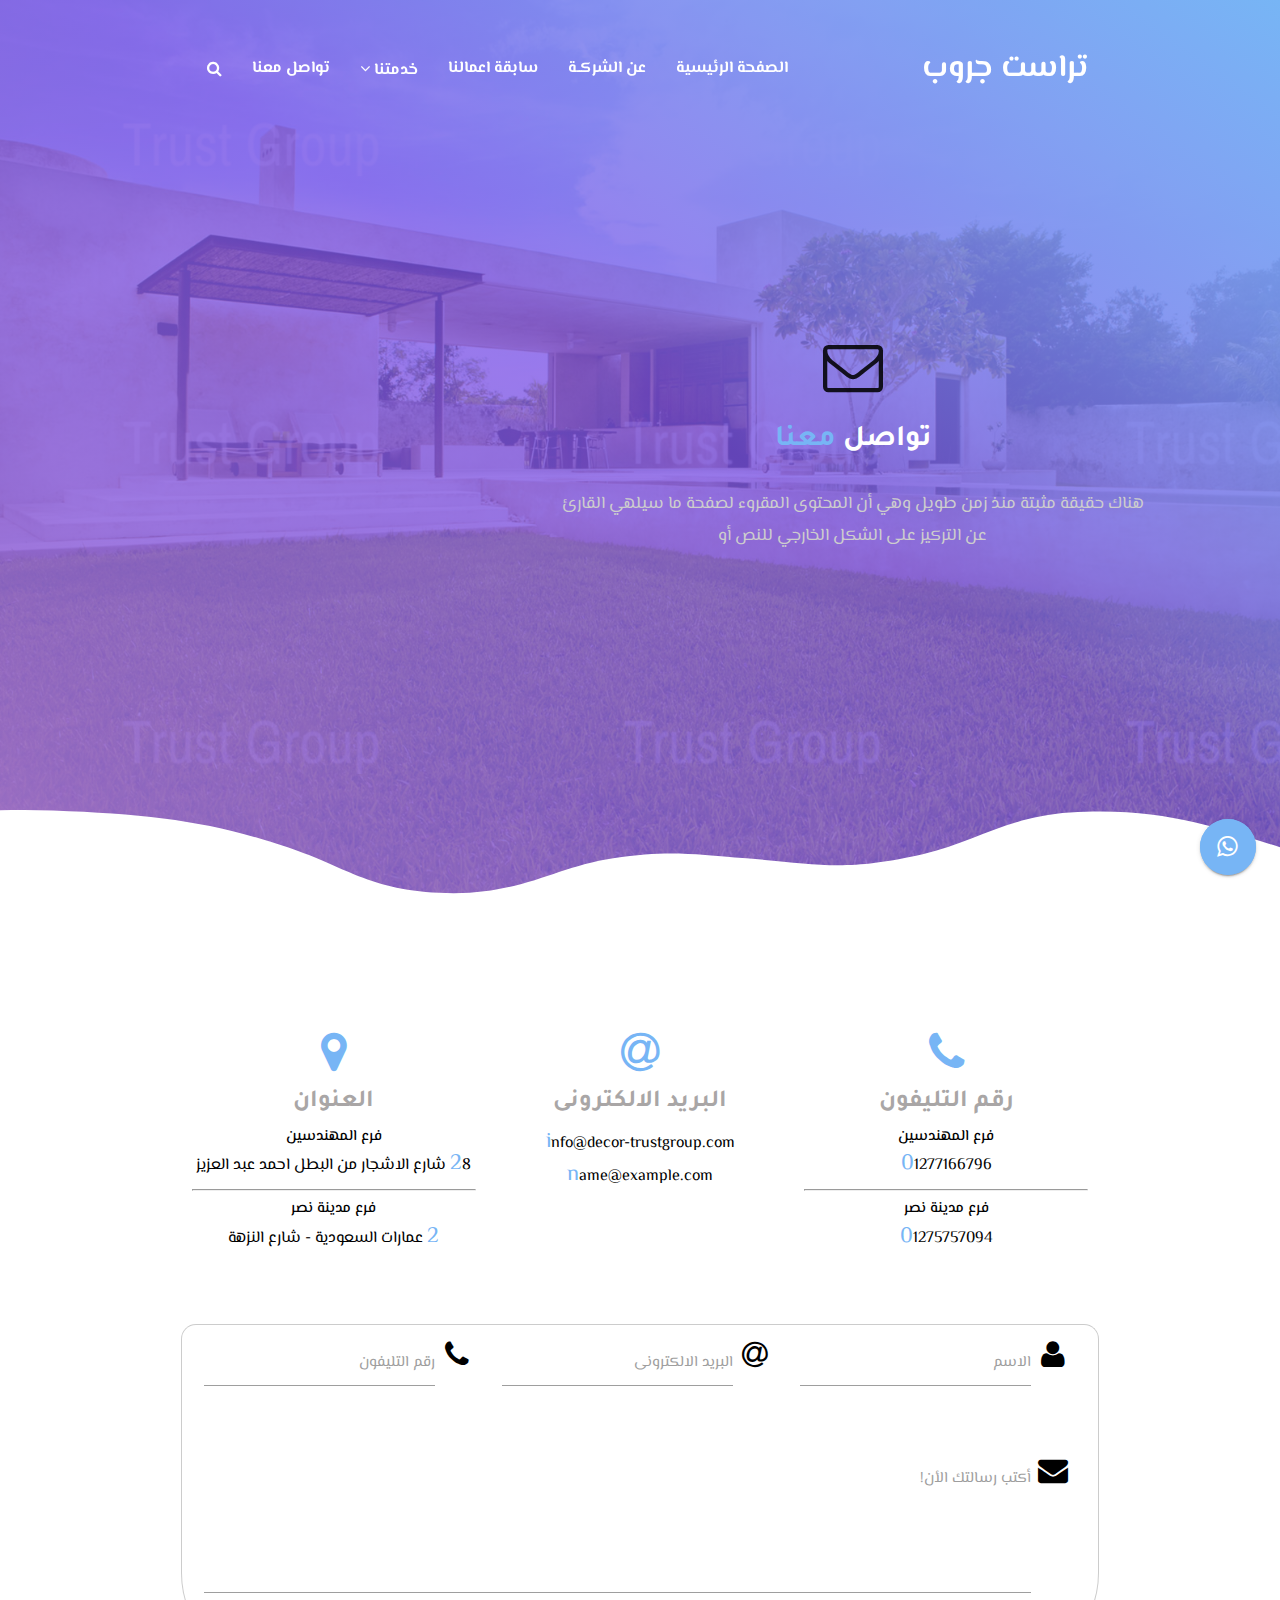
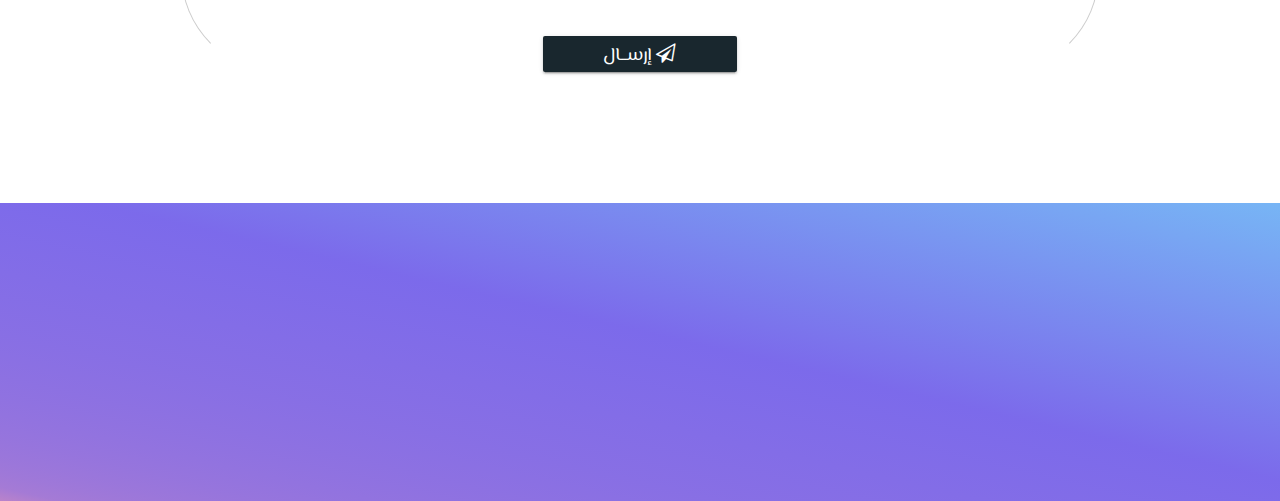
<file: contact.html>
<!DOCTYPE html>
<html lang="ar">

	<head>
		<meta charset="utf-8" />
		<!-- IE Compatible Meta -->
		<meta http-equiv="X-UA-Compatible" content="IE=edge" />
		<!-- First Mobile Meta -->
		<meta name="viewport" content="width=device-width, initial-scale=1.0" />
		<title>Trust Group| Home</title>
		<meta name="description" content="Material Design A modern responsive Template">
		<!-- The favicon ico -->
		<link href="img/favicon.ico" rel="icon" type="image/x-icon">
		<!-- Font Awesome -->
		<link rel="stylesheet" href="css/font-awesome.min.css">
		<!-- Animate -->
		<link href="css/animate.css" rel="stylesheet">
		<!-- owl.carousel -->
		<link href="css/owl.carousel.css" rel="stylesheet">
		<!-- materialize Style -->
		<link rel="stylesheet" href="/css/materialize.min.css">
		<!-- materialize-rtl Style -->
		<link rel="stylesheet" href="css/materialize-rtl.css" />
		<!-- Main Style -->
		<link rel="stylesheet" href="css/style.css" />
	</head>

	<body>
		<!-- Start Header -->
		<header class="header">
			<div class="overlay">
				<!-- Start NavBar -->
				<div class="navbar-fixed">
					<nav>
						<div class="container">
							<div class="nav-wrapper">
								<a href="#!" class="brand-logo">
									تراست جروب
								</a>
								<a href="#" data-activates="mobile-demo" class="button-collapse"><i
										class="fa fa-navicon"></i></a>
								<!-- this menu will be hide on mobile -->
								<ul class="left hide-on-med-and-down">
									<li><a href="index.html">الصفحة الرئيسية</a></li>
									<li><a href="#about-us">عن الشركــة</a></li>
									<li><a href="#our-works">سابقة اعمالنا</a></li>
									<!-- Dropdown toggel -->
									<li class="dropdown">
										<a href="#!">خدمتنا <i class="fa fa-angle-down"></i>
											<ul class="dropdown-menu">
												<li class="dropdown-item"><a href="#!">تصميم</a></li>
												<li class="dropdown-item"><a href="#!">تطوير</a></li>
												<li class="divider dropdown-item"></li>
												<li class="dropdown-item"><a href="#!">اخرى</a></li>
											</ul>
										</a>
									</li>
									<!-- End Dropdown toggel -->
									<li><a href="contact.html">تواصل معنا</a></li>
									<li><a href="#search"><i class="fa fa-search"></i></a></li>
								</ul>
								<!--/ End menu1 -->

								<!-- this is slide left menu will be show on mobile -->
								<ul class="side-nav" id="mobile-demo">
									<li><a href="index.html">الصفحة الرئيسية</a></li>
									<li><a href="#about-us">عن الشركــة</a></li>
									<li><a href="#our-works">سابقة اعمالنا</a></li>
									<li><a href="#!">خدمتنا</a></li>
									<li><a href="contact.html">تواصل معنا</a></li>
									<li><a href="#search"><i class="fa fa-search"></i></a></li>
								</ul>
								<!--/ End slide menu1 -->
							</div>
						</div>
					</nav>
					<!-- End NavBar -->
				</div>
				<!-- End NavBar -->

				<div class="header-intro pt-5 center-align wow fadeInUp" data-wow-duration="0.3s" data-wow-delay="0.2s">
					<div class="container">
						<div class="row">
							<div class="col s12">
								<i class="fa fa-envelope-o fa-4x"></i>
								<h2 class="title flow-text wow fadeInDown " data-wow-duration="2s" data-wow-delay="0.2s">
									تواصل <span> معنا</span>
								</h2>
								
								<p class="wow bounceInUp" data-wow-duration="2s" data-wow-delay="0.2s">
									هناك حقيقة مثبتة منذ زمن طويل وهي أن المحتوى المقروء لصفحة ما سيلهي القارئ عن التركيز على الشكل الخارجي للنص
									أو
								
								</p>
							</div>
						</div>
					</div>
				</div>
			</div>
		</header>
		<!--/ End Header -->

		<!-- Start Section Contac-Us -->
		<section class="contact-us center-align">
			<div class="contact">
				<div class="container">
					<div class="row">
						<div class="col s12 contact-top">
							<div class="row">
								<div class="col s12 m4 contact-item">
									<i class="fa fa-phone fa-3x"></i>
									<h5>رقم التليفون</h5>
									<strong>فرع المهندسين</strong>
									<p>01277166796</p>
									<hr />
									<strong>فرع مدينة نصر</strong>
									<p>01275757094</p>
								</div>
								<div class="col s12 m4 contact-item">
									<i class="fa fa-at fa-3x"></i>
									<h5>البريد الالكترونى</h5>
									<p>info@decor-trustgroup.com</p>
									<p>name@example.com</p>
								</div>
								<div class="col s12 m4 contact-item">
									<i class="fa fa-map-marker fa-3x"></i>
									<h5>العنوان</h5>
									<strong>فرع المهندسين</strong>
									<p>28 شارع الاشجار من البطل احمد عبد العزيز</p>
									<hr/>
									<strong>فرع مدينة نصر</strong>
									<p>2 عمارات السعودية - شارع النزهة</p>
								</div>
							</div>
						</div>

						<div class="col s12 contact-bottom">
							<form class="col s12">
								<div class="row">
									<div class="input-field col s12 m4">
										<i class="fa fa-user prefix"></i>
										<input id="icon_name" type="text" class="validate">
										<label for="icon_name" data-error="wrong" data-success="right">الاسم</label>
									</div>
									<div class="input-field col s12 m4">
										<i class="fa fa-at prefix"></i>
										<input id="icon_email" type="email" class="validate">
										<label for="icon_email "data-error="wrong" data-success="right">البريد الالكترونى</label>
									</div>
									<div class="input-field col s12 m4">
										<i class="fa fa-phone prefix"></i>
										<input id="telephone" type="tel" class="validate">
										<label for="telephone" data-error="wrong Phone-Number" data-success="right">رقم التليفون</label>
									</div>
									<div class="input-field col s12 msg">
										<i class="fa fa-envelope prefix"></i>
										<textarea id="textarea1" class="materialize-textarea" length="200"></textarea>
										<label for="textarea1">أكتب رسالتك الأن!</label>
									</div>
									<div class="input-field col s12">
										<button type="submit" class="btn blink waves-effect waves-light"><i class="fa fa-paper-plane-o"></i> إرســال</button>
									</div>
								</div>
							</form>
						</div>
					</div>
				</div>
			</div>
		</section>
		<!--/ End Section Contac-Us -->

		<!-- Start Footer -->
		<footer class="page-footer">
			<div class="container">
				<div class="row">
					<div class="col l6 s12 wow fadeIn" data-wow-delay=".3s">
						<h5><i class="fa fa-info-circle"></i> عن الشركــة </h5>
						<hr>
						<p>
							هناك حقيقة مثبتة منذ زمن طويل وهي أن المحتوى المقروء لصفحة ما سيلهي القارئ عن التركيز على الشكل
							الخارجي للنص.
						</p>
						<div class="social">
							<a href="#!"><i class="fa fa-facebook"></i></a>
							<a href="#!"><i class="fa fa-twitter"></i></a>
							<a href="#!"><i class="fa fa-google-plus"></i></a>
						</div>
					</div>
					<div class="col l4 offset-l2 s12 wow fadeIn" data-wow-delay=".6s">
						<h5><i class="fa fa-bookmark"></i> صفحات الموقع </h5>
						<hr>
						<ul>
							<li><a href="#!"><i class="fa fa-external-link "></i> الصفحة الرئيسية </a></li>
							<li><a href="#!"><i class="fa fa-external-link "></i> من نحن</a></li>
							<li><a href="#!"><i class="fa fa-external-link "></i> خدماتنا </a></li>
							<li><a href="#!"><i class="fa fa-external-link "></i> اعمالنا </a></li>
						</ul>
					</div>
				</div>
			</div>
			<div class="footer-copyright wow fadeInUp" data-wow-delay="2s">
				<div class="container">
					Copyright <i class="fa fa-copyright"></i> 2019
					<a class="right white-text" href="http://atef-gad.com" target="_blank"><i class="fa fa-code"></i> Atef
						Gad</a>
				</div>
			</div>
		</footer>
		<!-- End Footer -->
		
		<!-- start go to up -->
		<div id="scrollToTop">
			<i class="fa fa-chevron-up fa-3x"></i>
		
		</div>
		<!-- end go to up -->
		
		<!-- Start Search -->
		<div id="search">
			<button type="button" class="close"><i class="fa fa-close fa-3x"></i></button>
			<form>
				<input type="search" value="" placeholder="ما الذى تريد البحث عنه..؟">
				<button type="submit" class="btn btn-large btn-outline-h blink">بحــــث</button>
			</form>
		</div>
		<!-- End Search -->
		
		
		<!-- Start Share Button -->
		<div class="fixed-action-btn horizontal click-to-toggle" style="bottom: 25px; right: 24px;">
			<a class="waves-effect waves-teal btn btn-floating btn-large pulse"><i class="fa fa-whatsapp"></i></a>
			<ul>
				<li>
					<a href="#!" class=" btn-large blink ">
						01156777283
					</a>
				</li>
			</ul>
		</div>
		<!-- End Share Button -->
		
		<!-- Js Files -->
		<script src="js/jquery.min.js"></script>
		<script src="js/materialize.min.js"></script>
		<script src="js/jquery.mixitup.min.js"></script>
		<!-- counter-up -->
		<script src="js/waypoints.min.js"></script>
		<script src="js/jquery.counterup.min.js"></script>
		<script src="js/wow.min.js"></script>
		<script src="js/owl.carousel.min.js"></script>
		
		<script src="js/script.js"></script>		
		
	</body>	
</html>
</file>
<file: css/style.css>
/**
* Theme Name: Material Design - Responsive Template
* Theme URI: 
* Description: I Used In This Template HTML5,CSS3,Materialize
* Version: 1.1
* Author: Atef Gad
* Author URI: http://atef-gad.com
* Tags: HTML5,CSS3,Materialize,Full Responsive

-----------------------------------------------------------------


/*
	general style
*/

/* main font 
*********
	font-family: 'Tajawal', sans-serif;
	font-family: 'El Messiri', sans-serif;
*/

@import url(https://fonts.googleapis.com/css?family=El+Messiri|Tajawal:700);

/* main color ==> #77b5f5 */

body {
	background-color: #fff;
	font-family: 'El Messiri', sans-serif;
	overflow-x: hidden;
}
h1,h2,h3,h4,h5,h6{font-family: 'Tajawal', sans-serif;font-weight: 700;}
p{font-family: 'El Messiri', sans-serif;font-weight: 400;margin: 0;}
	/* Transitions */
.our-services .service i,
.our-works .work-list button,
.our-works .item-desc,
.our-works .item-work img,
.works .pop-box .fa-close,
.about-us .collapsible-header,a,
#scrollToTop i {
	-webkit-transition: all .5s ease-in;
	-moz-transition: all .5s ease-in;
	-o-transition: all .5s ease-in;
	transition: all .5s ease-in;
}
nav ul a,nav .brand-logo,a{font-family: 'El Messiri', sans-serif;font-weight: bold;}

nav .brand-logo {
    color: #fff;
    font-weight: bold;
    float: right;
}

@media only screen and (max-width: 992px){
	nav .brand-logo {
		left: unset;
	}
}
.dropdown{position: relative;}

.dropdown-menu {
    -webkit-transition: -webkit-transform .2s ease-out;
    transition: -webkit-transform .2s ease-out;
    -webkit-transform: translate3d(0, -555px, 0);
    transform: translate3d(0, -555px, 0);
}

.dropdown-menu {
    position: absolute;
	right: 0;
    min-width: 10rem;
    padding: 0 0;
    font-size: 14px;
    text-align: right;
    list-style: none;
    background-color: #fff;
	border: none;
	box-shadow: 0 15px 30px -5px rgba(0, 0, 0, 0.07);
    border-radius: .25rem;
}
.dropdown-menu li {
    position: relative;
    display: inline-block;
    font-size: 14px;
    font-weight: 500;
    line-height: 40px;
	text-decoration: none;
	width: 100%;
}

li.dropdown:hover > .dropdown-menu{
	-webkit-transform: translate3d(0, 0, 0);
    transform: translate3d(0, 0, 0);
}
.dropdown-menu  .dropdown-item a{color: #000;}
.dropdown-menu  .dropdown-item a:hover{color: #77b5f5}

/* 
	Start search 
*/
#search {
    z-index:-1;
    position: fixed;
    top: 0px;
    left: 0px;
    width: 100%;
    height: 100%;
    background-color: rgba(0, 0, 0, 0.9);
    -webkit-transition: all 0.5s ease-in-out;
    transition: all 0.5s ease-in-out;
    -webkit-transform: translate(0px, -100%) scale(0, 0);
    transform: translate(0px, -100%) scale(0, 0);
    opacity: 0;
}
#search input[type="search"] {
    position: absolute;
    top: 40%;
    left: 0;
    width: 100%;
    color: #fff;
    background: rgba(0, 0, 0, 0);
    font-size: 60px;
    font-weight: 300;
    text-align: center;
    border: 0px;
    margin: 0px auto;
    padding: 18px 0;
    outline: none;
}
#search input[type="search"]:focus {
	border-bottom: #77b5f5 2px solid;
}
#search .btn {
	margin: 0 auto;
	margin-top: 300px;
	border-radius: 25px;
	margin-left: -40px;
	font-size: 25px;
}
#search .close {
    position: absolute;
    top: 15px;
    right: 15px;
    color: #fff;
    z-index: 99999;
    opacity: 1;
    font-size: 30px;
    background-color: transparent;
    border: none;
    transition: color .4s linear,transform .5s ease-out;
}
#search .close:hover {
	color: #77b5f5;
	transform: rotate(180deg);
}
#search.open {
	-webkit-transform: translate(0px, 0px) scale(1, 1);
	transform: translate(0px, 0px) scale(1, 1);
	opacity: 1;
	z-index: 9999999;
}
#search form {
	display: block;
	width: 100%;
	margin: 0 auto;
	text-align: center;
	position: relative;

}
/* 
	End search 
*/

.title {
	text-transform: uppercase;
	font-weight: bold;
	font-family: 'Tajawal', sans-serif;
	font-size: 30px;
}

.title span {color: #77b5f5;}

.blink {
    padding: 0 4rem;
    background-color: rgba(255, 255, 255, 0);
	border: 2px solid #ccc;
	font-size: 18px;
}

.blink:hover {background-color: rgba(255, 255, 255, 0);}


.btn-outline-h {
    background-color: transparent;
	border: 1px solid #fff;
	font-weight: bold;
	position: relative;
	transition: color 0.5s cubic-bezier(1,.04,.79,.39);
	overflow: hidden;

}
.btn-outline-h:after{
    content: '';
    position: absolute;
    bottom: -46px;
    left: -37px;
    width: 10%;
    height: 200%;
    background: #fff;
    transition: all 0.4s;
    z-index: -1;
    transform: rotate(15deg);
}
.btn-outline-h:hover {color: #333;}
.btn-outline-h:hover:after {width: 200%;}

.btn, .btn-large {background-color: #77b5f5;}
.btn:hover, .btn-large:hover {background-color: #77b6f541;}

.clear {clear: both;}
.d-flex{display: flex !important;}
.align-items-center{align-items: center !important;}

.justify-content-center {
    -ms-flex-pack: center!important;
    justify-content: center!important;
}

.row {
    display: -ms-flexbox;
    display: flex;
    -ms-flex-wrap: wrap;
	flex-wrap: wrap;
	margin-bottom: 0;
}
nav {
    background-color: transparent;
    box-shadow: none;
    padding: 70px 0;
    width: 100%;
    top: 0;
    display: flex;
	align-items: center;
	transition: all .4s linear;
}
nav.NavbarFixed{padding: 20px 0;background-color: #fff;}
nav.NavbarFixed ul li a,nav.NavbarFixed .brand-logo,nav.NavbarFixed .button-collapse{color: #333;}
nav.NavbarFixed ul li a:hover {
    background-color: rgba(0,0,0,0.1);
}

nav .brand-logo {
	color: #fff;
	font-weight: bold;
}
.dropdown-content li>a{color: #000;}
nav a,nav ul a,
.dropdown-content li>span {
	color: #fff;
	font-size: 16px;
}

nav ul a:hover,nav ul a:focus {
	background: none;
	color: #77b5f5;
}
.dropdown-content.active{
	top:60px !important;
	left: 0;
}
footer,.overlay{	background-image: linear-gradient(to right top,#ba83ca,7%,#7d56e8c9,#77b5f5 100%,#6f45e280);
}
.overlay {
    position: relative;
    left: 0;
	top: 0;
	align-items: center;
    display: flex;
    bottom: 0;
    width: 100%;
    height: 100%;
    right: 0;
	padding-bottom: 50px;
    /* background-image: linear-gradient(35deg,rgba(64, 28, 88, 0.849) 30%,rgba(156, 31, 110, 0.801),#6e45e2 100%,#6f45e280); */
}
/* 
	End general style 
*/

/* 
	Start Header 
*/
.header {
	background: url(../img/bgheader.jpg);
	-webkit-background-size: cover;
	-moz-background-size: cover;
	-o-background-size: cover;
	background-size: cover;
	background-attachment: fixed;
	height: 100vh;
	position: relative;
}
.header:after {
    content: '';
    background-image: url(../img/wave.svg);
    background-size: 100% 100%;
    background-position: center;
    position: absolute;
    left: 0;
    bottom: -2px;
    width: 100vw;
    height: 7.2vw;
    z-index: 20;
}

.header-intro{padding-top: 70px;}

.header .header-intro .title{color: #fff;}

.header .header-intro p {
    font-size: 17px;
    margin: 30px 0;
    color: #cdcdcd;
    line-height: 32px;
}

/* 
	End Header 
*/

/* 
	Start Section Our-Services 
*/
.our-services {
	padding: 50px 0;
	background-color: #f2f2f2;
	color: #000;
	position: relative;
}
.curve-1{
	position: absolute;
    left: 0;
    background-image: url(../img/curve-1.png);
    background-size: 100% 100%;
    background-position: center;
    z-index: 1;
    top: 0;
    height: 100%;
    width: 200px;
}

.divider-1 {
    position: relative;
    left: 0;
    background-image: url(../img/divider.png);
    background-size: 100% 100%;
    background-position: center;
    z-index: 1;
    top: -8px;
    height: 15px;
    width: 120px;
    display: inline-block;
    margin-bottom: 30px;
}

.our-services .service {
    margin-bottom: 20px;
    padding: 20px 0;
    background-color: #fff;
	min-height: 400px;
	max-height: 500px;
    overflow: hidden;
}

.our-services .service:hover {
	border-top-right-radius: 30px;
	box-shadow: 2px 2px 10px rgba(0, 0, 0, 0.274);

}

.our-services .service .serv-icon {
	width: 120px;
	height: 120px;
    background: #77b5f5;
    border-radius: 50%;
	padding: 15px;
}

.our-services .service h4 {font-size: 20px;}

.our-services .service p {margin: 15px 0;padding: 0 10px;text-align: right;}

.our-services .service .btn {
	background-color: #77b5f5;
	bottom: -170px;
	border-radius: 30px;
}
.our-services .service:hover .btn {bottom: 0;}

.our-services .service .btn:hover {background-color: #CDCDCD;color: #fff;}

/* 
	End Section Our-Services 
*/

/* 
	Start Section Our Works 
*/
.our-works {
	background-color: #fff;
	padding: 50px 0;
	color: #000;
}

.our-works .work-list button {
    display: inline-block;
	padding: 3px 15px;
    color: #000;
    font-size: 16px;
    border: 0;
    margin-left: 10px;
    font-weight: bold;
	font-family: 'Tajawal', sans-serif;
	background-color: transparent;
	border-radius: 5px;
	z-index: 2;
}

.our-works .work-list button:hover,
.our-works .work-list .active {background-color: #f2f2f2;}

.our-works .work-list .active:after{
	content: "";
	position: absolute;
	bottom: 0;
	left: 0;
	height: 100%;
	z-index: -1;
	width: 2px;
	background-color: #77b5f5;
	transition: all .4s linear;
}

.our-works .work-list .active:hover:after {width: 100%;}

.our-works .work-list button:hover{color: #fff;}



.our-works .works {margin-top: 30px}

.our-works .works #Container .mix{
	display: none;
	padding: 0;
	cursor: pointer;

}

.our-works .works .item-work {
	position: relative;
	overflow: hidden;
	outline: 0px;
	height: 350px;
	max-height: 350px;

}

.our-works .works .item-work img {width: 100%;height: 100%;}

.our-works .works .item-work:hover > img {
	-webkit-transform: scale(1.5) rotateZ(10deg);
	-moz-transform: scale(1.5) rotateZ(10deg);
	-o-transform: scale(1.5) rotateZ(10deg);
	transform: scale(1.5) rotateZ(10deg);
}

.our-works .works .item-work:hover .item-desc  {left: 0;}

.our-works .works .item-work .item-desc {
	position: absolute;
	top: 0;
	left: -100%;
	width: 100%;
	height: 100%;
	color: #fff;
	background: rgba(4,4,4,0.7);
}

.our-works .works .item-work .item-desc a {
	bottom: 0;
	position: relative;
	display: inline-block;
	margin: 5px 10px;
	color: #fff;
}
.our-works .works .item-work .item-desc i:hover {
	color: #ddd;
	transform: scale(1.1);
}

.our-works .works .pop-box {
    position: fixed;
    top: 20%;
    left: 50%;
    margin-left: -300px;
    max-width: 600px;
    max-height: 600px;
    overflow:hidden;
    z-index: 99999999;
    background-color: #ccc;
	display: none;
	    
}

.our-works .works .pop-box img {
	max-width: 100%;
	height: auto;
}

.our-works .works .pop-box .fa-close {
    position: absolclass="dropdown-toggel"ute;
    top: 0;
    right: 0;
    background: #000;
    color: #fff;
    padding: 10px;
    font-size: 20px;
    cursor: pointer;
    opacity: 0;
}

.our-works .works .pop-box:hover .fa-close {opacity: 1}

.our-works .works .pop-box h5 {font-size: 22px;}
.our-works .works .pop-box p { padding: 10px 15px;}

/* 
	End Section Our Works 
*/

/* 
	Start Section About Us 
*/
.about-us {padding: 50px 0;background-color: #fcfcfc;}

.about-us h2 {margin-bottom: 50px;color: #A9A6A6;}

.about-us .collapsible {
    margin: 0;

}

.about-us ul .active {color: #77b5f5;}

.about-us .collapsible-header {
	color: #A9A6A6;
    font-weight: 700;
    font-size: 16px;
	padding: 1.5em;
	cursor: pointer;
}

.about-us .collapsible-header:hover {color: #fff;background-color: #77b5f5;}

.about-us .collapsible-body {
    background-color: #E5E4E4;
    text-align: justify;
    max-width: 100%;
	overflow-y: hidden;
	transition: all .4s ease-out;
}
.about-us .collapsible-body  {
	padding: 10px ;
}
.about-us .collapsible-body .ul-location h6 {color: #000;margin: 5px 0;padding: 0;}

.about-us .collapsible-body .ul-location li {
	margin: 7px 0;
}

.about-us .social-links{
    text-align: center;
    display: inline-block;
    padding: 10px;
}
.about-us .social-links li{
	float: right;
	margin-right: 15px;
}
.about-us .social-links li a{
	display:inline-block;
	color: #9B9B9B;
	font-size: 25px;
	font-weight: bold;
}
.about-us .social-links li a:hover{color: #77b5f5}


/* .about-us .collapsible-body p:first-letter {
	color: #333;
	margin-left: 1px;
	font-size: 25px;
	font-weight:bold;
} */
.about-us .about-img{
	clip-path: polygon(2% -34%,110% 13%,93% 108%,25% 101%,-5% 88%,-5% 102%,-4% 75%)!important

}

.about-us  img.responsive-img{
    width: 100%;
	height: 400px;
}

/* 
	End Section Our Works 
*/

/* 
	Start Section Top 
*/
.section-top {padding: 50px 0;background-color: #77b5f5;}

.section-top p {
    font-size: 18px;
    padding: 0;
	font-weight: 700;
	color: #fff;
	line-height: 30px;
}
.section-top .video-ico {
}
.section-top .video-ico a {
	color: #fff;
	font-size: 5em;
	display: inline-block;
}
.section-top .video-ico a:hover {
	transform: scale(1.2);
	color: #000;
}

/* 
	End Section Top 
*/


/* 
	Start Bannar Section 
*/
.section-bannar{
	padding-top: 140px;
	padding-bottom: 140px;
	background-image: url(../img/bannar.jpg);
	background-position: center center;
	background-attachment: fixed;
	background-size: cover;
}
.section-bannar h2{
	color: #fff;
	font-size: 40px;
    font-weight: 700;
	line-height: 1.2;
	margin-top: 0;
}
.section-bannar .text{
	color: #fff;
	font-weight: 700;
	font-size: 20px;
	font-family: 'El Messiri', sans-serif;
	margin: 15px 0;
}
.section-bannar .center a{
	border-radius: 50px;
}

/* 
	End Bannar Section 
*/


/*
	Start Section Other-Things 
*/

.otherthings {
	background: url(../img/bgsection.jpg);
	-webkit-background-size: cover;
	-moz-background-size: cover;
	-o-background-size: cover;
	background-size: cover;
	background-attachment: fixed;
}

.otherthings .items {
	padding: 50px 0;
	background: rgba(85, 38, 45, 0.75);
	color: #fff;
}

.otherthings .items h3 {
    font-size: 20px;
    color: #CDCDCD;
    font-weight: bold
}

.otherthings .items i {color: #77b5f5;margin: 20px 0;}

.otherthings .items .img-icon{
	width: 80px;
	height: 80px;
	margin: 20px 0;
	transition: transform .5s ease-out;
}
.otherthings .items .img-icon:hover {
	transform: scale(1.5);
}

.otherthings .items span {
    display: block;
    color: #fff;
    font-size: 2rem;
	margin: 20px 0;
	font-family: 'Tajawal', sans-serif;
	    font-weight: 700;
}
/* .otherthings .items span::first-letter {color: #77b5f5;} */

/*
	End Section Other-Things 
*/

/*
	Start Section Our-Team 
*/
.our-team {
	background: url(../img/ourteam.jpg);
	-webkit-background-size: cover;
	-moz-background-size: cover;
	-o-background-size: cover;
	background-size: cover;
	background-attachment: fixed;
}

.our-team .teams {
	padding: 50px;
    background: rgba(8,8,8,0.8);
    color: #fff;
}

.our-team .team-item {margin: 25px 0;}

.our-team  .item {
	position: relative;
	overflow: hidden;
    border: 2px solid #fff;
    margin-bottom: 50px;
}

.our-team  .item,.item .details {
    -webkit-border-radius: 50%;
    -moz-border-radius: 50%;
    -o-border-radius: 50%;
    border-radius: 50%;
}

.our-team  .item img {width: 100%;height: 100%;}

.our-team  .item .details {
	position: absolute;
	top: 0;
	left: 0;
	width: 100%;
	height: 100%;
	background: rgba(9,9,9,0.9);
	opacity: 0; 
}

.our-team  .item:hover .details,
.our-team  .item:hover .details i {
	opacity: 1;
	-webkit-transform: rotateY(360deg);
	-moz-transform: rotateY(360deg);
	-o-transform: rotateY(360deg);
	transform: rotateY(360deg);
}

.our-team  .item .details i {
    top: 50%;
    position: relative;
    margin: 0 5px;
	color: #0089ec;
}

.our-team h3 {font-size: 23px;margin-top: 30px;}

.our-team p {margin-top: -5px;}

/*
	End Section Our-Team 
*/

/*
	Start Section clients 
*/
.clients {
	padding: 70px 0;
	line-height: 1px;
	background-color: #ededed;
}
.clients .client-box{
	min-height: 200px;
	width: 100%;
	background-color: #ddd;
	display: flex;
	align-items: center;
	position: relative;
	cursor: pointer;
	text-align: center;
	border-radius: 10px;
}
.client-box:after{
	content: '';
	position: absolute;
	left: 0;
	bottom: 0;
	height: 3px;
	width: 0;
	transition: width .4s ease-in-out;
	background-color: #77b5f5;
}
.client-box:hover:after{width: 100%;}

.clients .client-box h3{
	font-size: 20px;
	flex: 1;
	z-index: 333;
}
.clients .client-box .client-icon{
	width: 100%;
	padding-top: 47px;
	height: 100%;
	position: absolute;
	left: 0;
	top: 0px;
	background-color: #fff;
	padDING: 10px;
	z-index: 1;
	transition: color 0.5s cubic-bezier(1,.04,.79,.39);
	overflow: hidden;
}


.client-icon:after{
	content: '';
	position: absolute;
	bottom: -133px;
	left: -40px;
	width: 10%;
	height: 232%;
	background: rgba(121, 179, 244, 0.44);
	transition: all 0.4s;
	z-index: -1;
	transform: rotate(23deg);
}
.client-icon:hover {color: #333;}
.client-icon:hover:after {width: 200%;}

.clients .client-box .client-icon img{
	width: 100%;
	height: 80px;
	position: absolute;
	padDING: 10px;
	opacity: .3;
	transition: opacity .5s ease-in-out .2s;
	z-index: 1;
	right: 0;
	top: 15px;
}

.clients .client-box .client-icon:hover img{
	opacity: 1;
}

@media (max-width:768px){
	.clients .client-box{
		margin-bottom: 30px;
		text-align: center;
	}
}

/*
	End Section clients 
*/


/* 
	Start Section Contact-Us 
*/
.contact-us {
	-webkit-background-size: cover;
	-moz-background-size: cover;
	-o-background-size: cover;
	background-size: cover;
	background-attachment: fixed;
}

.contact-us .contact {
	padding: 100px 0;
	color: #000;
}

.contact-us .contact .contact-top {margin: 30px 0;}

.contact-us .contact .contact-top .contact-item {margin-bottom: 40px;}

.contact-us .contact .contact-top .contact-item i {color: #77b5f5;}

.contact-us .contact .contact-top .contact-item h5 {color: #A9A6A6;}

.contact-us .contact .contact-top .contact-item p {font-size: 16px;}

.contact-us .contact .contact-top .contact-item p:first-letter {color: #77b5f5;font-size: 22px;}

.contact-us .contact .contact-bottom {
	margin-bottom: 30px;
	border: 1px solid #ccc;
    border-bottom-color: rgba(24, 38, 45, 0);
    -webkit-border-radius: 15px 15px 100px 100px;
    -moz-border-radius: 15px 15px 100px 100px;
    -o-border-radius: 15px 15px 100px 100px;
    border-radius: 15px 15px 100px 100px;
}

.contact-us .contact .contact-bottom .msg {margin-top: 50px;}

.contact-us .contact .contact-bottom .msg textarea {min-height: 100px;}

.contact-us .contact .contact-bottom .btn {line-height: 20px;background-color:  rgb(25, 39, 46);border: none}

.contact-us .contact .contact-bottom .btn:hover,
.contact-us .contact .contact-bottom .btn:focus {background-color:  #77b5f5;    box-shadow: 1px 6px 15px rgba(0, 0, 0, 0.73);
}

.contact-us .contact .contact-bottom input,
.contact-us .contact .contact-bottom textarea,
.contact-us .contact .contact-bottom label,
.contact-us .contact .contact-bottom .btn{
	font-family: 'El Messiri', sans-serif;
}

.contact-us .contact .contact-bottom input:focus,
.contact-us .contact .contact-bottom textarea:focus,
.contact-us .contact .contact-bottom label:focus,
.content .widget label:focus,.content .widget input:focus
{
    border-bottom: 1px solid #77b5f5;
    box-shadow: 0 1px 0 0 #77b5f5;
}

.contact-us .contact .contact-bottom .input-field .active,
.content .widget .input-field .active {color: #77b5f5;}

/* 
	End Section Contact-Us 
*/



/** Blog **/
/* 
	Start blog-Header 
*/
.blog {
	background: url(../img/bgblog.jpg);
	-webkit-background-size: cover;
	-moz-background-size: cover;
	-o-background-size: cover;
	background-size: cover;
	background-attachment: fixed;
}

.blog-header {
	padding-top: 9rem;
	padding-bottom: 50px;
	background-color: rgba(6,6,6,0.7);
	color: #fff;
	min-height: 500px;
}

.blog-header h2 {text-transform: capitalize;}

.blog-header p {margin: 30px 0;font-size: 16px;}

/* 
	End blog-Header 
*/

/* 
	Start content 
*/
.content {padding: 100px 0;}

.content .posts {margin: 20px 0;}

.content .posts .post-item {margin-bottom: 30px;background-color: #fff;}

.content .posts .post-item img {width: 100%;min-height: 300px;max-height: 400px;}

.content .posts .post-item h6 {
    margin-top: 15px;
    font-size: 16px;
    color: #A9A6A6;
    text-align: center;
}

.content .posts .post-item a h5 {
	padding: 0 15px;
    font-weight: bold;
    margin-top: 20px;
    color: #77b5f5;
    text-align: justify;
}

.content .posts .post-item p {padding: 0 15px 15px;color: #77b5f5;text-align: justify;}

.content .posts .pagination li.active {background-color: #77b5f5;}

.content .widget {margin-bottom: 30px}

.content .widget p {margin-left: 20px;display: block;font-size: 18px;font-weight: bold;}

.content .widget .btn {background-color: #A9A6A6;width: 100%;}

.content .widget .btn:hover  {background-color: #CDCDCD;color: #77b5f5;}


.content .widget .collection a.collection-item {color: #A9A6A6;}

.content .widget .collection a.collection-item span.badge.new {background-color: #77b5f5;}
/* 
	End content 
*/


/** End Blog **/



/*
	Start Footer 
*/
footer.page-footer {margin-top: 0;padding-top: 20px;background-color: #77b5f5;color: #fff}

footer.page-footer h5 {color: #dedede;}

footer.page-footer p {margin: 15px 0;padding-right: 15px;}


footer.page-footer hr {margin: 0;}

footer.page-footer .social {margin-top: 20px;margin-bottom: 40px;}

footer.page-footer .social a { font-size: 2em; color: #fff;margin: 0 5px;display: inline-block;}

footer.page-footer .social a:hover {color: #dedede;transform: scale(1.2);}

footer.page-footer ul li a {
	color: #fff;
    border-bottom: 1px dashed #fff;
    display: block;
    padding: 10px 10px;
}

footer.page-footer ul li a:hover {color: #B2AFAF;border-bottom: 1px dashed #B2AFAF;}

footer.footer-copyright {margin-bottom: 20px;}
footer.page-footer .footer-copyright{text-align: left;background: rgba(121, 179, 244, 0.44)}
/*
	End Footer 
*/


/*
	Start scrollToTop 
*/
#scrollToTop {
	position: fixed;
	bottom: 100px;
	right: 30px;
	cursor: pointer;
	color: #77b5f5;
	z-index: 9999999;
	display: none;
}

#scrollToTop:hover i {color: #aa8fd8;}

/*
	End scrollToTop 
*/



.video__overlay {
	position: fixed;
	z-index: -99;
	top: 0;
	left: 0;
	width: 100%;
	height: 100%;
	background: rgba(0, 0, 0, 0.5);
	transition: opacity 300ms linear;
	opacity: 0;
}
.video__overlay.open {
	opacity: 1;
	z-index: 9999;

}
.video__modal {
	width: 50%;
	margin: 30px auto 0;
	position: absolute;
	top: 50%;
	left: 50%;
	transform: translate(-50%, -50%);
}

.video__player {
  position: relative;
  height:500px;
  width: 100%;
  background: #ccc;
}

.video__close {
    position: absolute;
    z-index: 15;
    right: -33px;
    top: -2%;
    border-radius: 50%;
	font-size: 30px;
	color: #fff;
	padding: 10px;
}


/*____Start selection ____*/
::-moz-selection {
	 background-color: #77b5f5;
	 color: #fff;
}
 
::selection {
	 background-color: #77b5f5;
	 color: #fff;
}
/*____ End selection ____*/

/* Scroll Bar Styles : START */
::-webkit-scrollbar {
	width: 8px;
	-webkit-transition: all .2s linear;
	-moz-transition: all .2s linear;
	-o-transition: all .2s linear;
	-ms-transition: all .2s linear;
	transition: all .2s linear;
}

::-webkit-scrollbar-thumb {
	background: #77b5f5;
	-webkit-border-radius: 10px;
	-moz-border-radius: 10px;
	-o-border-radius: 10px;
	-ms-border-radius: 10px;
	border-radius: 10px;
	-webkit-box-shadow: inset 0 0 6px rgba(0,0,0,0.5);
	-webkit-transition: all .2s linear;
	-moz-transition: all .2s linear;
	-o-transition: all .2s linear;
	-ms-transition: all .2s linear;
	transition: all .2s linear;
}
/* Scroll Bar Styles : END */


/*
	Start Media Query
*/

@media only screen and (max-width: 450px) {
	.header .title {font-size: 18px}
	.header p {font-size: 14px}
	.header .blink {
		padding: 0 2rem;
		height: 44px;
		line-height: 40px;
	}
	.our-works .work-list button {padding: 7px 5px;}
	.section-top a {
	    padding: 0 4em;
	    font-size: 13px;
	    height: 40px;
	    line-height: 40px;
	    width: 100%;
	}
	.blog-header h2 {font-size: 22px;}
	.content .posts .row .col.offset-s3 {margin-left: auto;}
    .content .posts .pagination li {font-size: .9rem;padding: 0 5px;}
/*
	End Media Query
*/
</file>
